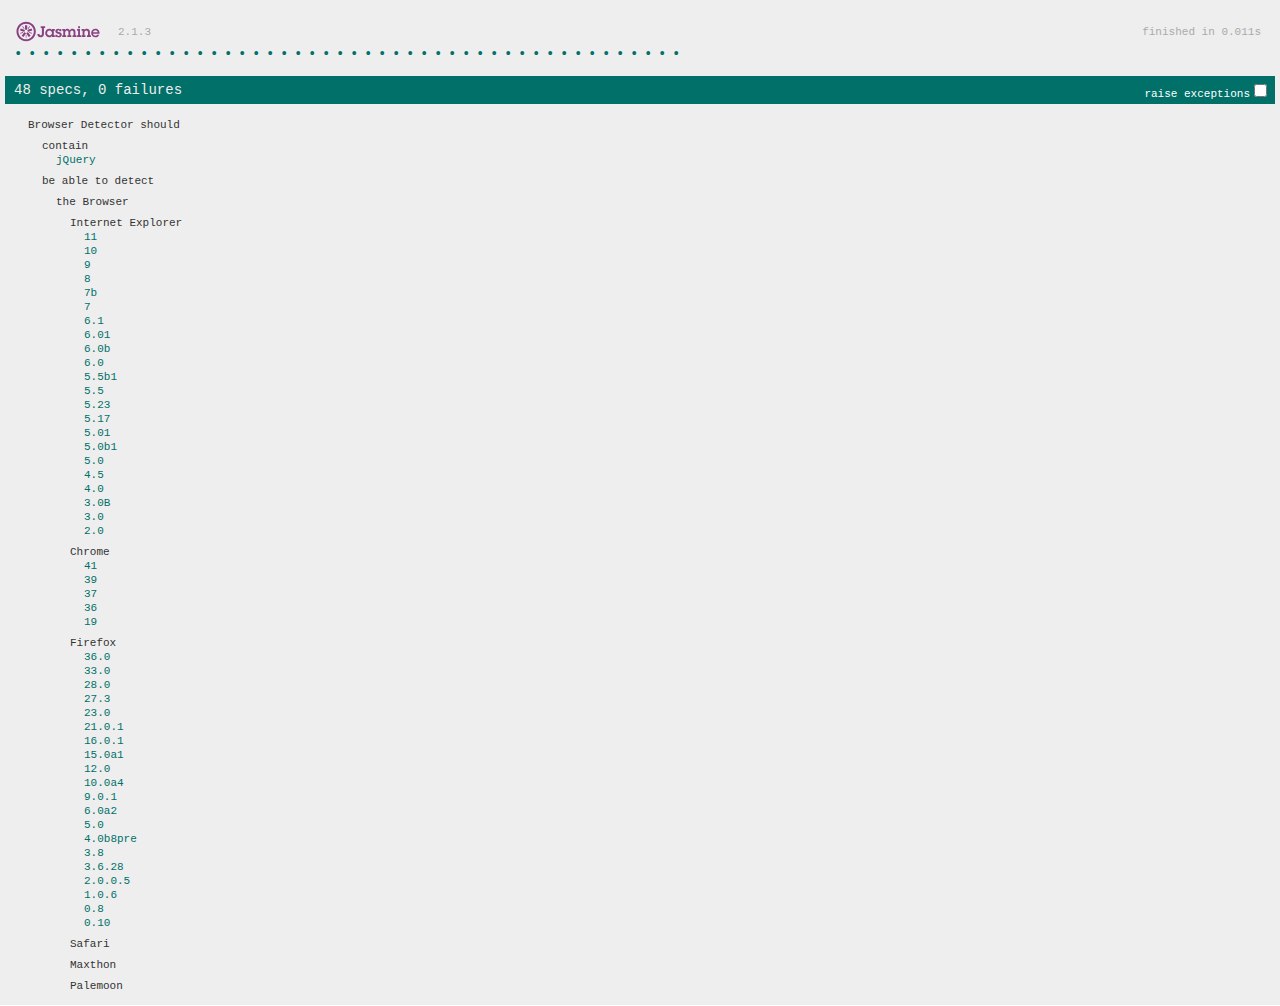
<file: test/SpecRunner.html>
<!DOCTYPE html>
<html>
<head>
  <meta charset="utf-8">
  <title>Jasmine Spec Runner v2.1.3</title>

  <link rel="shortcut icon" type="image/png" href="lib/jasmine-2.1.3/jasmine_favicon.png">
  <link rel="stylesheet" href="lib/jasmine-2.1.3/jasmine.css">

  <script src="lib/jasmine-2.1.3/jasmine.js"></script>
  <script src="lib/jasmine-2.1.3/jasmine-html.js"></script>
  <script src="lib/jasmine-2.1.3/boot.js"></script>

  <!-- include source files here... -->
  <script src="../app/js/jquery-1.11.1.min.js"></script>
  <script src="../app/js/detection.js"></script>

  <!-- include spec files here... -->
  <script src="spec/detectionSpec.js"></script>

</head>

<body>
</body>
</html>
</file>
<file: test/lib/jasmine-2.1.3/jasmine.css>
body { overflow-y: scroll; }

.jasmine_html-reporter { background-color: #eeeeee; padding: 5px; margin: -8px; font-size: 11px; font-family: Monaco, "Lucida Console", monospace; line-height: 14px; color: #333333; }
.jasmine_html-reporter a { text-decoration: none; }
.jasmine_html-reporter a:hover { text-decoration: underline; }
.jasmine_html-reporter p, .jasmine_html-reporter h1, .jasmine_html-reporter h2, .jasmine_html-reporter h3, .jasmine_html-reporter h4, .jasmine_html-reporter h5, .jasmine_html-reporter h6 { margin: 0; line-height: 14px; }
.jasmine_html-reporter .banner, .jasmine_html-reporter .symbol-summary, .jasmine_html-reporter .summary, .jasmine_html-reporter .result-message, .jasmine_html-reporter .spec .description, .jasmine_html-reporter .spec-detail .description, .jasmine_html-reporter .alert .bar, .jasmine_html-reporter .stack-trace { padding-left: 9px; padding-right: 9px; }
.jasmine_html-reporter .banner { position: relative; }
.jasmine_html-reporter .banner .title { background: url('[data-uri]') no-repeat; background: url('[data-uri]') no-repeat, none; -webkit-background-size: 100%; -moz-background-size: 100%; -o-background-size: 100%; background-size: 100%; display: block; float: left; width: 90px; height: 25px; }
.jasmine_html-reporter .banner .version { margin-left: 14px; position: relative; top: 6px; }
.jasmine_html-reporter .banner .duration { position: absolute; right: 14px; top: 6px; }
.jasmine_html-reporter #jasmine_content { position: fixed; right: 100%; }
.jasmine_html-reporter .version { color: #aaaaaa; }
.jasmine_html-reporter .banner { margin-top: 14px; }
.jasmine_html-reporter .duration { color: #aaaaaa; float: right; }
.jasmine_html-reporter .symbol-summary { overflow: hidden; *zoom: 1; margin: 14px 0; }
.jasmine_html-reporter .symbol-summary li { display: inline-block; height: 8px; width: 14px; font-size: 16px; }
.jasmine_html-reporter .symbol-summary li.passed { font-size: 14px; }
.jasmine_html-reporter .symbol-summary li.passed:before { color: #007069; content: "\02022"; }
.jasmine_html-reporter .symbol-summary li.failed { line-height: 9px; }
.jasmine_html-reporter .symbol-summary li.failed:before { color: #ca3a11; content: "\d7"; font-weight: bold; margin-left: -1px; }
.jasmine_html-reporter .symbol-summary li.disabled { font-size: 14px; }
.jasmine_html-reporter .symbol-summary li.disabled:before { color: #bababa; content: "\02022"; }
.jasmine_html-reporter .symbol-summary li.pending { line-height: 17px; }
.jasmine_html-reporter .symbol-summary li.pending:before { color: #ba9d37; content: "*"; }
.jasmine_html-reporter .symbol-summary li.empty { font-size: 14px; }
.jasmine_html-reporter .symbol-summary li.empty:before { color: #ba9d37; content: "\02022"; }
.jasmine_html-reporter .exceptions { color: #fff; float: right; margin-top: 5px; margin-right: 5px; }
.jasmine_html-reporter .bar { line-height: 28px; font-size: 14px; display: block; color: #eee; }
.jasmine_html-reporter .bar.failed { background-color: #ca3a11; }
.jasmine_html-reporter .bar.passed { background-color: #007069; }
.jasmine_html-reporter .bar.skipped { background-color: #bababa; }
.jasmine_html-reporter .bar.errored { background-color: #ca3a11; }
.jasmine_html-reporter .bar.menu { background-color: #fff; color: #aaaaaa; }
.jasmine_html-reporter .bar.menu a { color: #333333; }
.jasmine_html-reporter .bar a { color: white; }
.jasmine_html-reporter.spec-list .bar.menu.failure-list, .jasmine_html-reporter.spec-list .results .failures { display: none; }
.jasmine_html-reporter.failure-list .bar.menu.spec-list, .jasmine_html-reporter.failure-list .summary { display: none; }
.jasmine_html-reporter .running-alert { background-color: #666666; }
.jasmine_html-reporter .results { margin-top: 14px; }
.jasmine_html-reporter.showDetails .summaryMenuItem { font-weight: normal; text-decoration: inherit; }
.jasmine_html-reporter.showDetails .summaryMenuItem:hover { text-decoration: underline; }
.jasmine_html-reporter.showDetails .detailsMenuItem { font-weight: bold; text-decoration: underline; }
.jasmine_html-reporter.showDetails .summary { display: none; }
.jasmine_html-reporter.showDetails #details { display: block; }
.jasmine_html-reporter .summaryMenuItem { font-weight: bold; text-decoration: underline; }
.jasmine_html-reporter .summary { margin-top: 14px; }
.jasmine_html-reporter .summary ul { list-style-type: none; margin-left: 14px; padding-top: 0; padding-left: 0; }
.jasmine_html-reporter .summary ul.suite { margin-top: 7px; margin-bottom: 7px; }
.jasmine_html-reporter .summary li.passed a { color: #007069; }
.jasmine_html-reporter .summary li.failed a { color: #ca3a11; }
.jasmine_html-reporter .summary li.empty a { color: #ba9d37; }
.jasmine_html-reporter .summary li.pending a { color: #ba9d37; }
.jasmine_html-reporter .description + .suite { margin-top: 0; }
.jasmine_html-reporter .suite { margin-top: 14px; }
.jasmine_html-reporter .suite a { color: #333333; }
.jasmine_html-reporter .failures .spec-detail { margin-bottom: 28px; }
.jasmine_html-reporter .failures .spec-detail .description { background-color: #ca3a11; }
.jasmine_html-reporter .failures .spec-detail .description a { color: white; }
.jasmine_html-reporter .result-message { padding-top: 14px; color: #333333; white-space: pre; }
.jasmine_html-reporter .result-message span.result { display: block; }
.jasmine_html-reporter .stack-trace { margin: 5px 0 0 0; max-height: 224px; overflow: auto; line-height: 18px; color: #666666; border: 1px solid #ddd; background: white; white-space: pre; }
</file>
